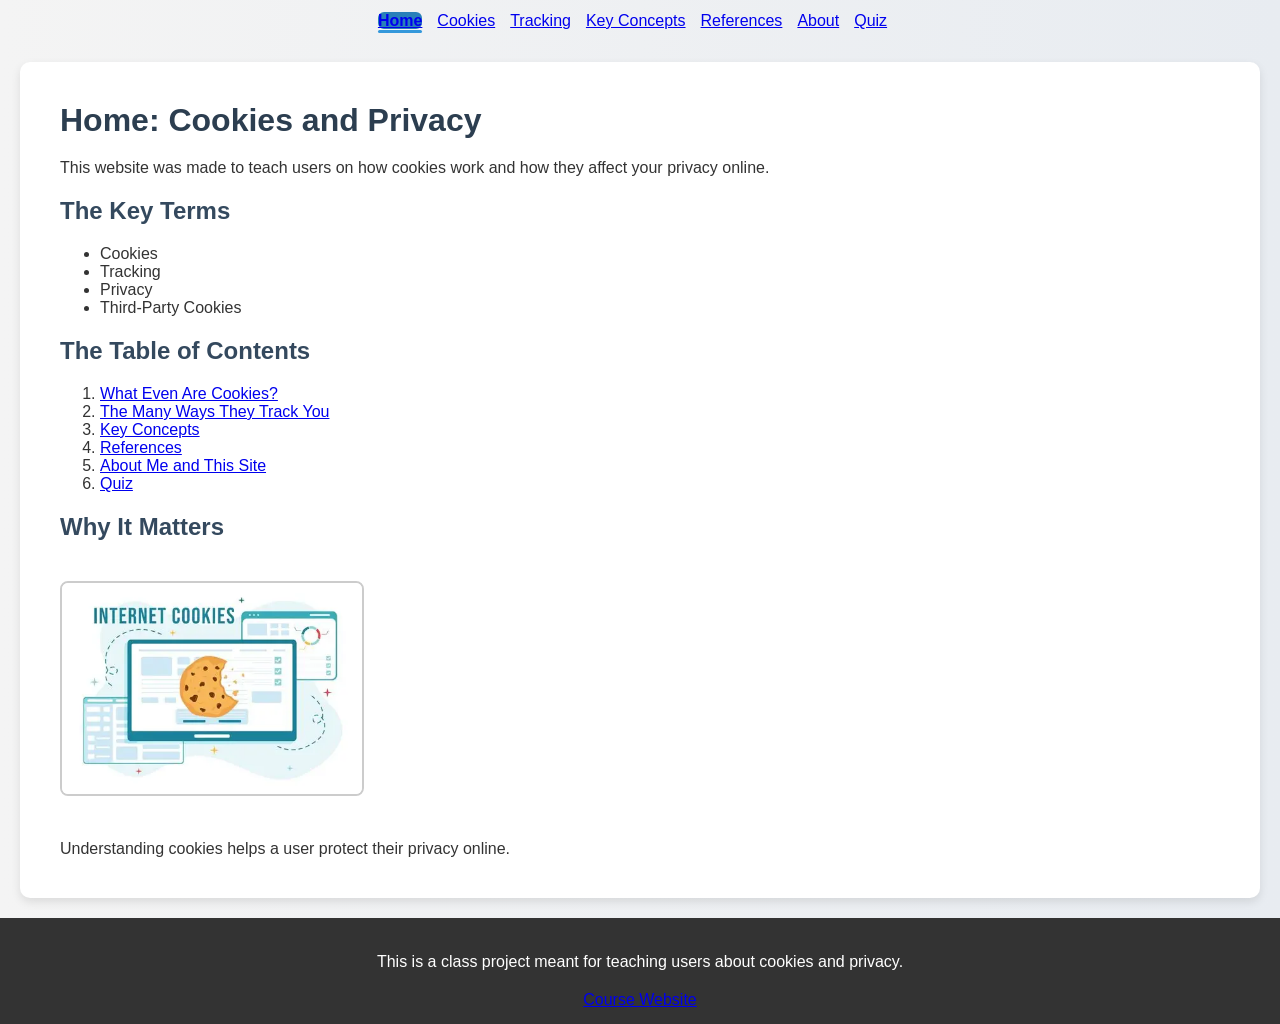
<file: index.html>
<!DOCTYPE html>
<html lang="en">
<head>
    <meta charset="UTF-8">
    <meta name="viewport" content="width=device-width,initial-scale=1.0">
    <title>Home:Cookies and Privacy</title>
    <link rel="stylesheet" href="style.css">
</head>

<body>

 <!--The Navigation Menu-->
<nav>
    <ul>
        <li><a href="index.html" class="active">Home</a></li>
        <li><a href="cookies.html">Cookies</a></li>
        <li><a href="tracking.html">Tracking</a></li>
        <li><a href="concepts.html">Key Concepts</a></li>
        <li><a href="references.html">References</a></li>
        <li><a href="about.html">About</a></li>
        <li><a href="quiz.html">Quiz</a></li>
    </ul>
</nav>

<div class="container">

<!--Header-->
<h1>Home: Cookies and Privacy</h1>
<p>This website was made to teach users on how cookies work and how they affect your privacy online.</p>

<!--Key Terms-->
<h2>The Key Terms</h2>
<ul>
    <li>Cookies </li>
    <li>Tracking </li>
    <li>Privacy </li>
    <li>Third-Party Cookies </li>
</ul>

<!--Table of Contents-->
<h2>The Table of Contents</h2>
<ol>
    <li><a href="cookies.html">What Even Are Cookies?</a></li>
    <li><a href="tracking.html">The Many Ways They Track You</a></li>
    <li><a href="concepts.html">Key Concepts</a></li>
    <li><a href="references.html">References</a></li>
    <li><a href="about.html">About Me and This Site</a></li>
    <li><a href="quiz.html">Quiz</a></li>
</ol>

<!--Image-->
<h2>Why It Matters</h2>
<img src="images/Cookies1.jpeg" alt="Cookies image" width="300">
<p> Understanding cookies helps a user protect their privacy online.</p>

</div>

<!--Footer-->
<footer>
    <p>This is a class project meant for teaching users about cookies and privacy.</p>
    <a href="https://ksuweb.github.io/IT3203/">Course Website</a>
</footer>

</body>
</html>
</file>
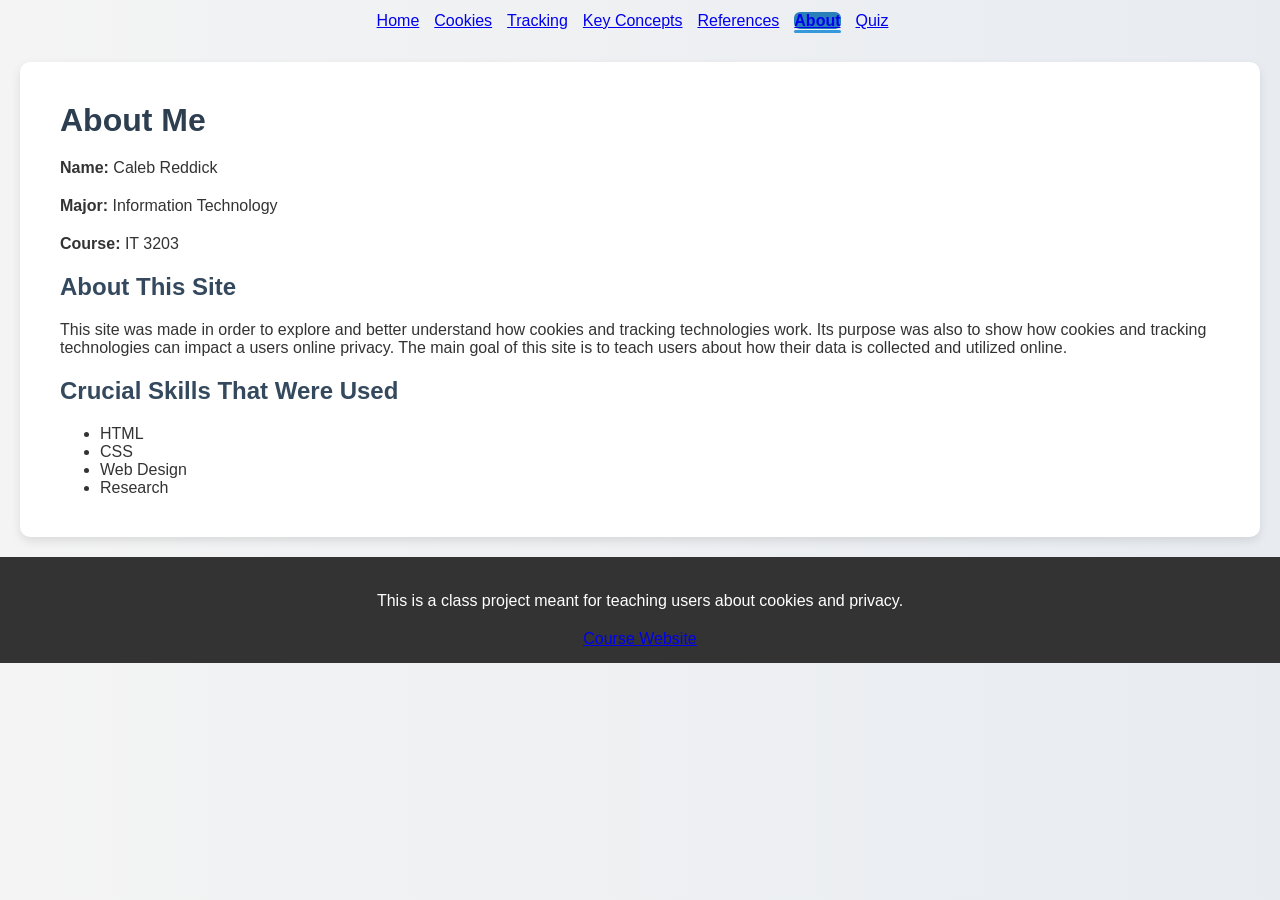
<file: about.html>
<!DOCTYPE html>
<html lang="en">
<head>
    <meta charset="UTF-8">
    <meta name="viewport" content="width=device-width,initial-scale=1.0">
    <title>About</title>
    <link rel="stylesheet" href="style.css">
</head>

<body>

<!--The Navigation Menu-->
<nav>
    <ul>
        <li><a href="index.html">Home</a></li>
        <li><a href="cookies.html">Cookies</a></li>
        <li><a href="tracking.html">Tracking</a></li>
        <li><a href="concepts.html">Key Concepts</a></li>
        <li><a href="references.html">References</a></li>
        <li><a href="about.html" class="active">About</a></li>
        <li><a href="quiz.html">Quiz</a></li>
    </ul>
</nav>

<div class="container">

<!--Title-->
<h1>About Me</h1>

<p><strong>Name:</strong> Caleb Reddick</p>
<p><strong>Major:</strong> Information Technology</p>
<p><strong>Course:</strong> IT 3203</p>


<h2>About This Site</h2>
<p>
    This site was made in order to explore and better understand how cookies and tracking technologies work.
    Its purpose was also to show how cookies and tracking technologies can impact a users online privacy.
    The main goal of this site is to teach users about how their data is collected and utilized online. 
</p>


<h2>Crucial Skills That Were Used </h2>
<ul>
    <li>HTML</li>
    <li>CSS</li>
    <li>Web Design</li>
    <li>Research</li>
</ul>

</div>

<!--Footer-->
<footer>
    <p>This is a class project meant for teaching users about cookies and privacy.</p>
    <a href="https://ksuweb.github.io/IT3203/">Course Website</a>
</footer>

</body>
</html>
</file>
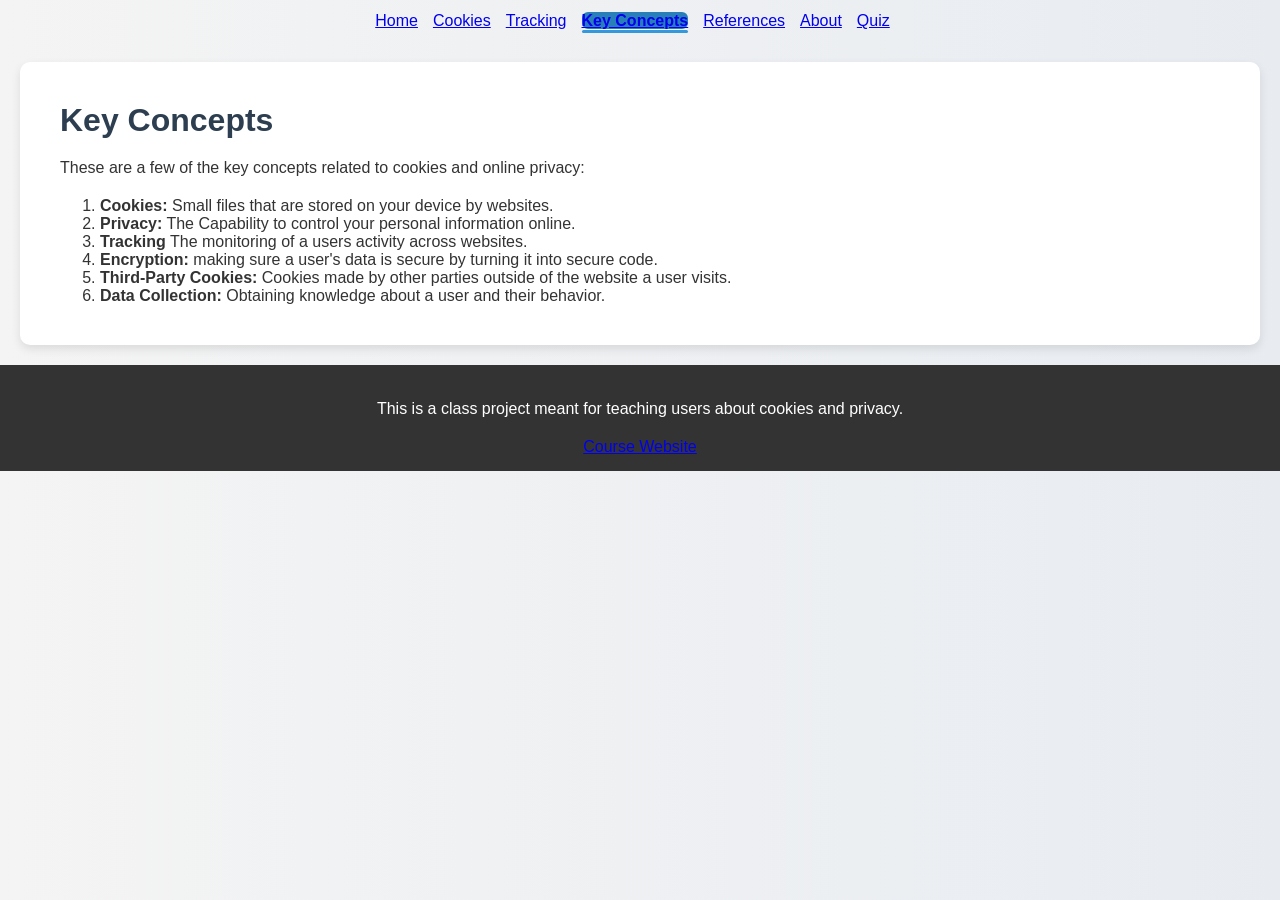
<file: concepts.html>
<!DOCTYPE html>
<html lang="en">
<head>
    <meta charset="UTF-8">
    <meta name="viewport" content="width=device-width,initial-scale=1.0">
    <title>Key Concepts  </title>
    <link rel="stylesheet" href="style.css">
</head>

<body>

<!--The Navigation Menu-->
<nav>
    <ul>
        <li><a href="index.html">Home</a></li>
        <li><a href="cookies.html">Cookies</a></li>
        <li><a href="tracking.html">Tracking</a></li>
        <li><a href="concepts.html" class="active">Key Concepts</a></li>
        <li><a href="references.html">References</a></li>
        <li><a href="about.html">About</a></li>
        <li><a href="quiz.html">Quiz</a></li>
    </ul>
</nav>

<div class="container">

<!--Title-->
<h1>Key Concepts</h1>
<p>These are a few of the key concepts related to cookies and online privacy:</p>

<!--List of Concepts-->
<ol>
    <li><strong>Cookies:</strong> Small files that are stored on your device by websites.</li>
    <li><strong>Privacy:</strong> The Capability to control your personal information online.</li>
    <li><strong>Tracking</strong> The monitoring of a users activity across websites.</li>
    <li><strong>Encryption:</strong> making sure a user's data is secure by turning it into secure code.</li>
    <li><strong>Third-Party Cookies:</strong> Cookies made by other parties outside of the website a user visits.</li>
    <li><strong>Data Collection:</strong> Obtaining knowledge about a user and their behavior.</li>
</ol>

</div>

<!--Footer-->
<footer>
    <p>This is a class project meant for teaching users about cookies and privacy.</p>
    <a href="https://ksuweb.github.io/IT3203/">Course Website</a>
</footer>

</body>
</html>
</file>
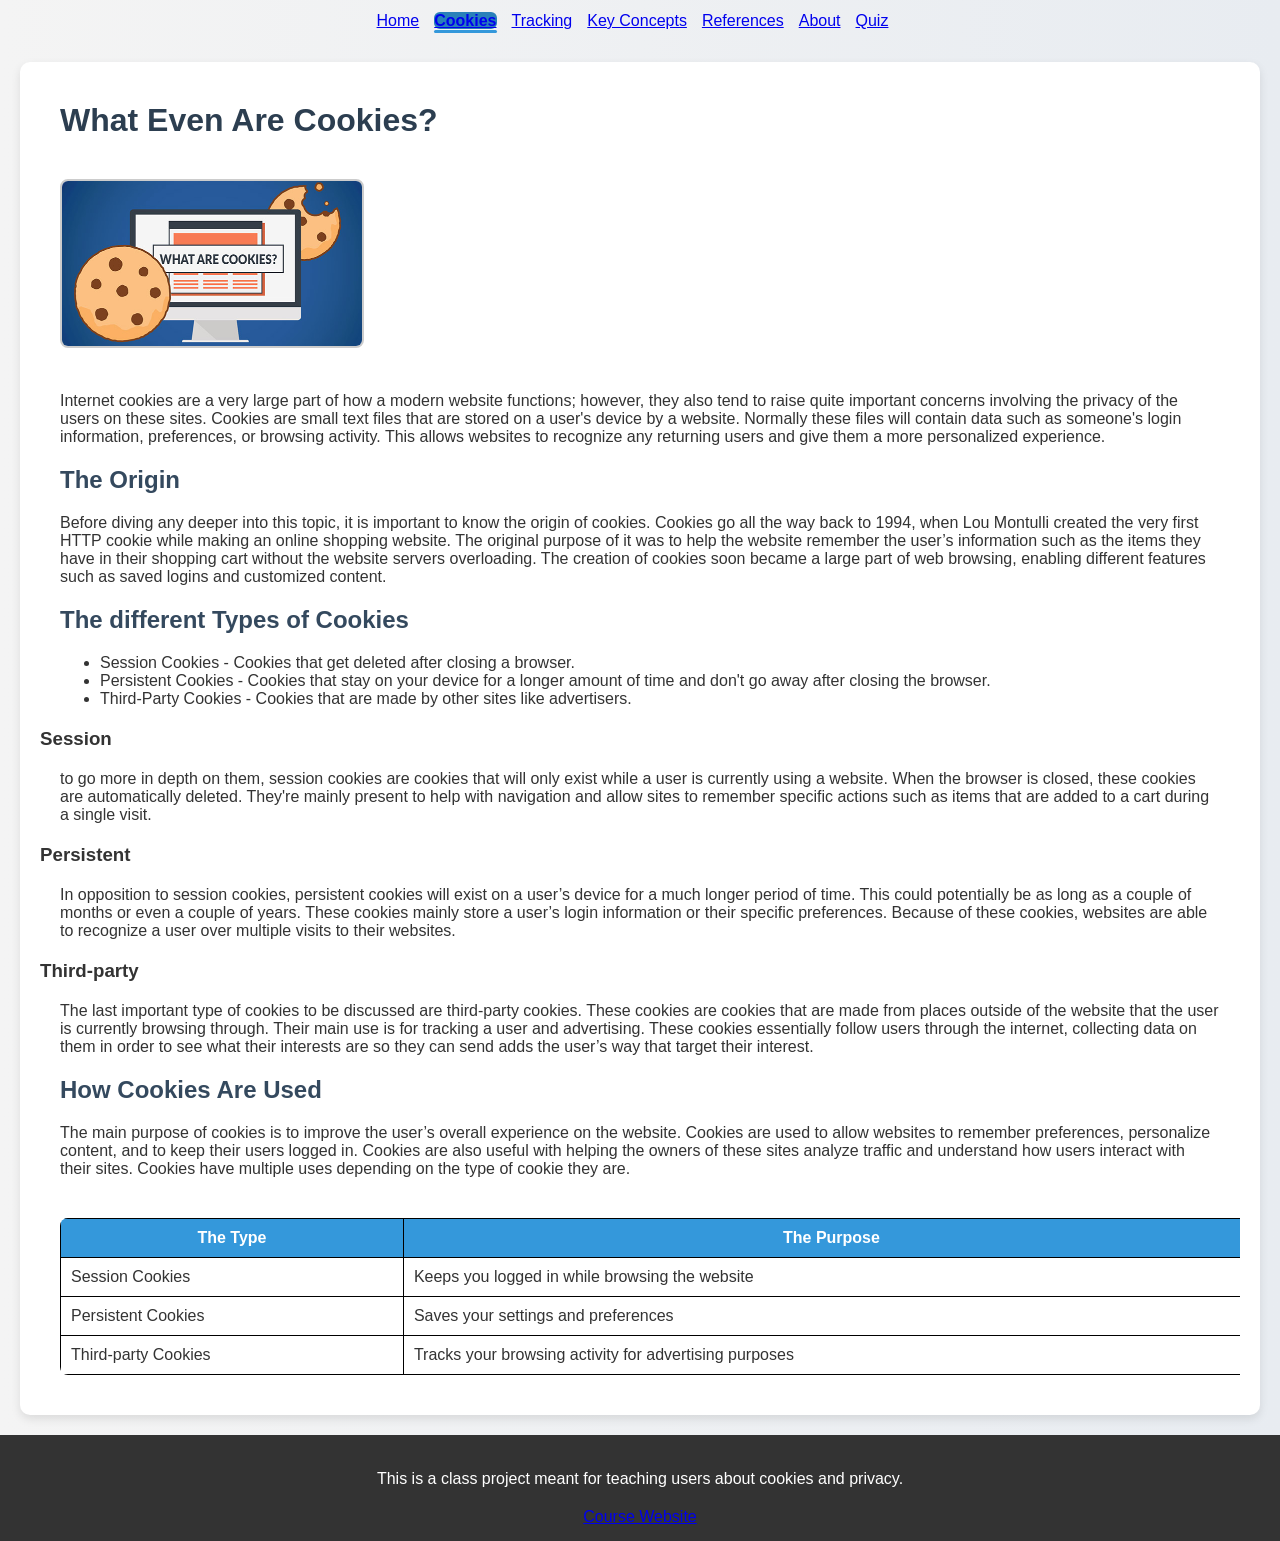
<file: cookies.html>
<!DOCTYPE html>
<html lang="en">
<head>
    <meta charset="UTF-8">
    <meta name="viewport" content="width=device-width,initial-scale=1.0">
    <title>What Even Are Cookies?</title>
    <link rel="stylesheet" href="style.css">
</head>

<body>

<!--The Navigation Menu-->
<nav>
    <ul>
        <li><a href="index.html">Home</a></li>
        <li><a href="cookies.html" class="active">Cookies</a></li>
        <li><a href="tracking.html">Tracking</a></li>
        <li><a href="concepts.html">Key Concepts</a></li>
        <li><a href="references.html">References</a></li>
        <li><a href="about.html">About</a></li>
        <li><a href="quiz.html">Quiz</a></li>
    </ul>
</nav>

<div class="container">

<!--Title-->
<h1>What Even Are Cookies?</h1>

<!--Image-->
 <img src="images/Cookies.jpeg" alt="Cookies image" width="300">


<!--The Description-->
<p>
    Internet cookies are a very large part of how a modern website functions; however, they also tend to raise quite important concerns involving the privacy of the users on these sites. Cookies are small text files that are stored on a user's device by a website. Normally these files will contain data such as someone's login information, preferences, or browsing activity. This allows websites to recognize any returning users and give them a more personalized experience.  
</p>

<!--The Orgin-->
<h2>The Origin</h2>

<p>Before diving any deeper into this topic, it is important to know the origin of cookies. Cookies go all the way back to 1994, when Lou Montulli created the very first HTTP cookie while making an online shopping website. The original purpose of it was to help the website remember the user’s information such as the items they have in their shopping cart without the website servers overloading. The creation of cookies soon became a large part of web browsing, enabling different features such as saved logins and customized content.</p>

<!--The Types of Cookies-->
<h2>The different Types of Cookies</h2>
<ul>
    <li>Session Cookies - Cookies that get deleted after closing a browser.</li>
    <li>Persistent Cookies - Cookies that stay on your device for a longer amount of time and don't go away after closing the browser.</li>
    <li>Third-Party Cookies - Cookies that are made by other sites like advertisers.</li>
</ul>

<!--More in depth description-->
<h3>Session</h3>
<p>to go more in depth on them, session cookies are cookies that will only exist while a user is currently using a website. When the browser is closed, these cookies are automatically deleted. They're mainly present to help with navigation and allow sites to remember specific actions such as items that are added to a cart during a single visit.</p>

<h3>Persistent</h3>
<p>In opposition to session cookies, persistent cookies will exist on a user’s device for a much longer period of time. This could potentially be as long as a couple of months or even a couple of years. These cookies mainly store a user’s login information or their specific preferences. Because of these cookies, websites are able to recognize a user over multiple visits to their websites. </p>

<h3>Third-party</h3>
<p>The last important type of cookies to be discussed are third-party cookies. These cookies are cookies that are made from places outside of the website that the user is currently browsing through. Their main use is for tracking a user and advertising. These cookies essentially follow users through the internet, collecting data on them in order to see what their interests are so they can send adds the user’s way that target their interest.   </p>

    

<!--The Table-->
<h2>How Cookies Are Used</h2>
<p>The main purpose of cookies is to improve the user’s overall experience on the website. Cookies are used to allow websites to remember preferences, personalize content, and to keep their users logged in. Cookies are also useful with helping the owners of these sites analyze traffic and understand how users interact with their sites. Cookies have multiple uses depending on the type of cookie they are.</p>


<div class="table-container">
    <table>

    <tr>
        <th>The Type</th>
        <th>The Purpose</th>
    </tr>

    <tr>
        <td>Session Cookies</td>
        <td>Keeps you logged in while browsing the website</td>
    </tr>

    <tr>
        <td>Persistent Cookies</td>
        <td>Saves your settings and preferences</td>
    </tr>

    <tr>
        <td>Third-party Cookies</td>
        <td>Tracks your browsing activity for advertising purposes</td>
    </tr>
    </table>
</div>

</div>


<!--Footer-->
<footer>
    <p>This is a class project meant for teaching users about cookies and privacy.</p>
    <a href="https://ksuweb.github.io/IT3203/">Course Website</a>
</footer>

</body>
</html>
</file>
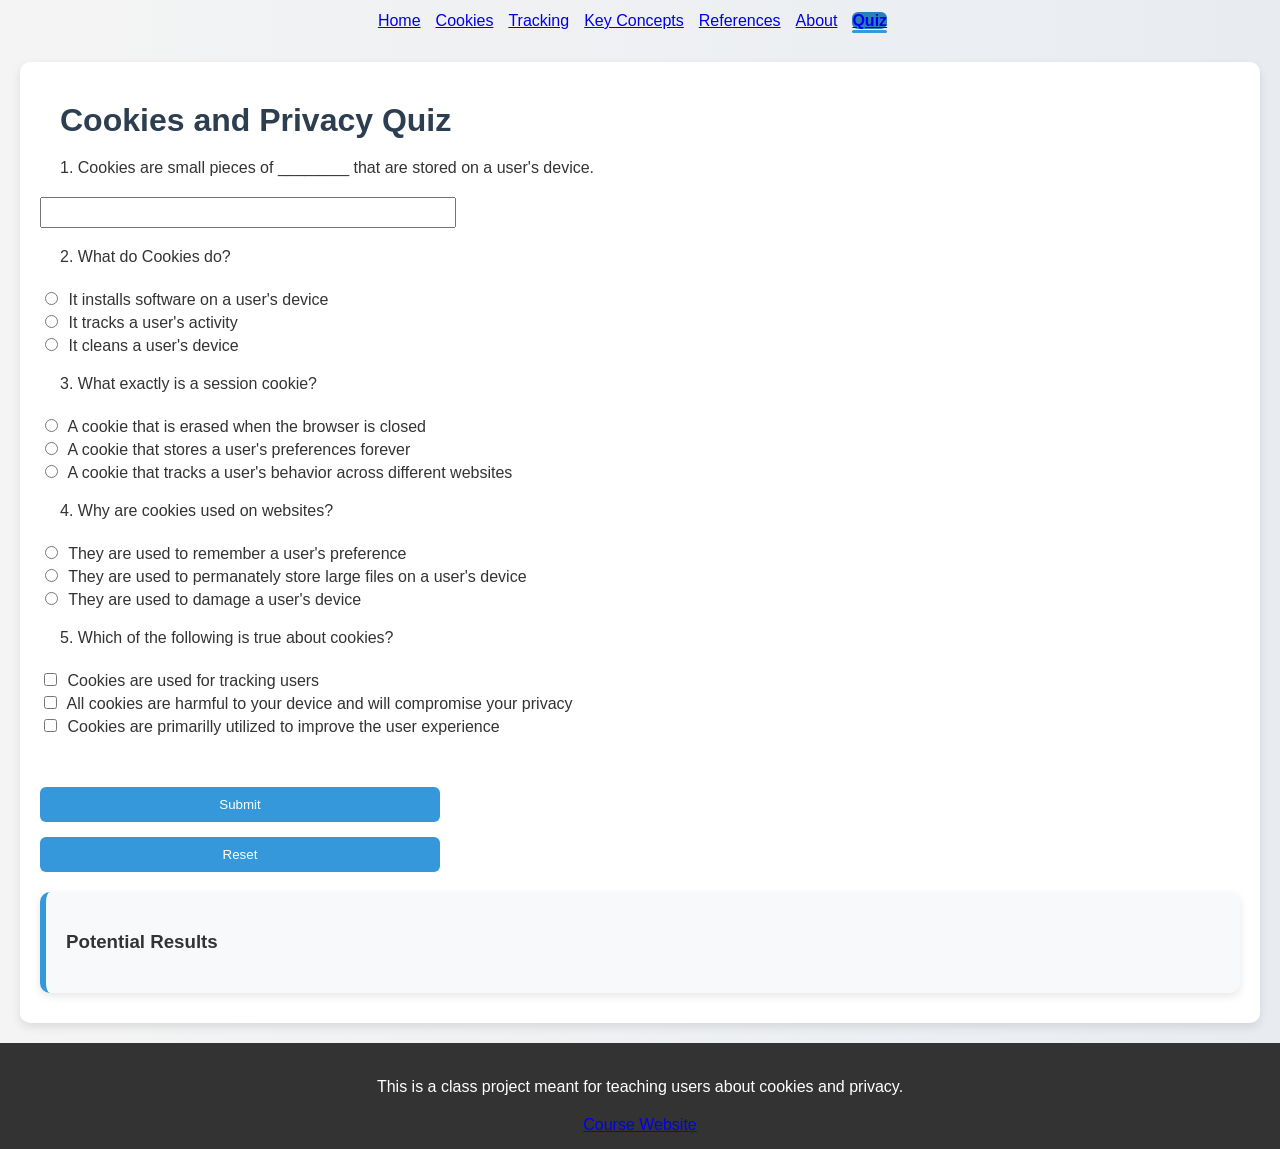
<file: quiz.html>
<!DOCTYPE html>
<html lang="en">
    <meta charset="UTF-8">
    <meta name="viewport" content="width=device-width,initial-scale=1.0">
    <title>Privacy Quiz</title>
    <link rel="stylesheet" href="style.css">
</head>

<body class="quiz-page">

<!--The Navigation Menu-->
<nav>
    <ul>
        <li><a href="index.html">Home</a></li>
        <li><a href="cookies.html">Cookies</a></li>
        <li><a href="tracking.html">Tracking</a></li>
        <li><a href="concepts.html">Key Concepts</a></li>
        <li><a href="references.html">References</a></li>
        <li><a href="about.html">About</a></li>
        <li><a href="quiz.html" class="active">Quiz</a></li>
    </ul>
</nav>

<div class="container">

<!--Title-->
<h1>Cookies and Privacy Quiz</h1>

<form id="quizForm">

    <!--Question 1-->
    <p>1. Cookies are small pieces of ________ that are stored on a user's device.</p>
    <input type="text" id="q1">


    <!--Question 2-->
    <p>2. What do Cookies do?</p>
    <input type="radio" name="q2" value="a"> It installs software on a user's device<br>
    <input type="radio" name="q2" value="b"> It tracks a user's activity<br>
    <input type="radio" name="q2" value="c"> It cleans a user's device<br>


    <!--Question 3-->
    <p>3. What exactly is a session cookie?</p>
    <input type="radio" name="q3" value="a"> A cookie that is erased when the browser is closed<br>
    <input type="radio" name="q3" value="b"> A cookie that stores a user's preferences forever<br>
    <input type="radio" name="q3" value="c"> A cookie that tracks a user's behavior across different websites<br>


    <!--Question 4-->
    <p>4. Why are cookies used on websites?</p>
    <input type="radio" name="q4" value="a"> They are used to remember a user's preference<br>
    <input type="radio" name="q4" value="b"> They are used to permanately store large files on a user's device<br>
    <input type="radio" name="q4" value="c"> They are used to damage a user's device<br>


    <!--Question 5-->
    <p>5. Which of the following is true about cookies?</p>
    <input type="checkbox" name="q5" value="a"> Cookies are used for tracking users<br>
    <input type="checkbox" name="q5" value="b"> All cookies are harmful to your device and will compromise your privacy<br>
    <input type="checkbox" name="q5" value="c"> Cookies are primarilly utilized to improve the user experience<br>

    <br><br>


    <!--Buttons-->
    <button type="button" onclick="submitQuiz()">Submit</button>
    <button type="button" onclick="resetQuiz()">Reset</button>


</form>


<!--The Results-->
<div id="results">
    <h3>Potential Results</h3>
    <p id="score-output"></p>
</div>

<!--Link JavaScript File-->
<script src="quiz.js"></script>

</div>

<!--Footer-->
<footer>
    <p>This is a class project meant for teaching users about cookies and privacy.</p>
    <a href="https://ksuweb.github.io/IT3203/">Course Website</a>
</footer>

</body>
</html>
</file>
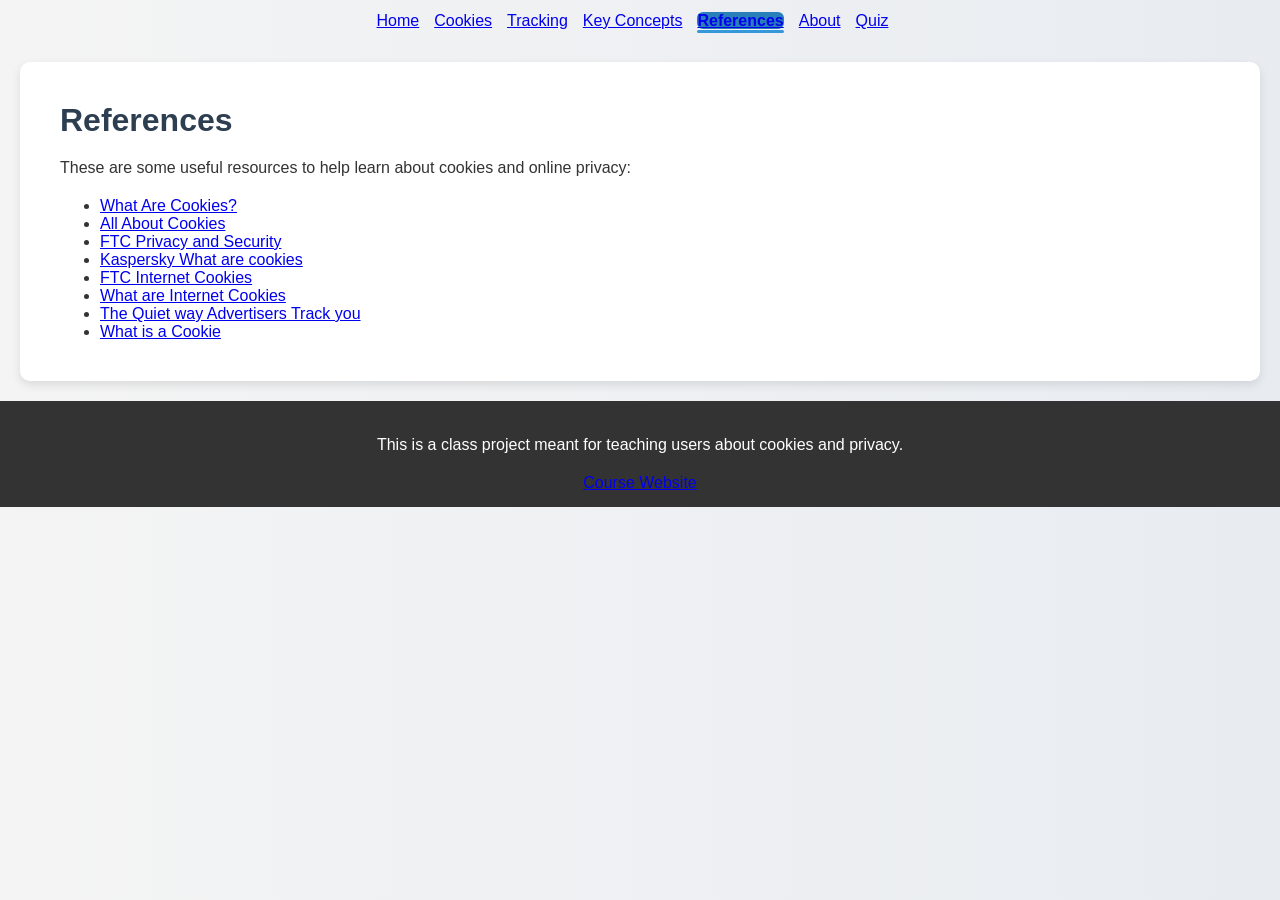
<file: references.html>
<!DOCTYPE html>
<html lang="en">
<head>
    <meta charset="UTF-8">
    <meta name="viewport" content="width=device-width,initial-scale=1.0">
    <title>References</title>
    <link rel="stylesheet" href="style.css">
</head>

<body>

    
<!--The Navigation Menu-->
<nav>
    <ul>
        <li><a href="index.html">Home</a></li>
        <li><a href="cookies.html">Cookies</a></li>
        <li><a href="tracking.html">Tracking</a></li>
        <li><a href="concepts.html">Key Concepts</a></li>
        <li><a href="references.html" class="active">References</a></li>
        <li><a href="about.html">About</a></li>
        <li><a href="quiz.html">Quiz</a></li>
    </ul>
</nav>

<div class="container">

<!--Title-->
<h1>References</h1>

<p> These are some useful resources to help learn about cookies and online privacy:</p>

<!--List of References-->
<ul>
    <li><a href="https://www.privacypolicies.com/blog/cookies/"target="_blank">What Are Cookies?</a></li>
    <li><a href="https://allaboutcookies.org/" target="_blank">All About Cookies</a></li>
    <li><a href="https://www.ftc.gov/business-guidance/privacy-security" target="_blank">FTC Privacy and Security</a></li>
    <li><a href="https://usa.kaspersky.com/resource-center/definitions/cookies"target="_blank">Kaspersky What are cookies</a></li>
    <li><a href="https://www.ftc.gov/policy-notices/privacy-policy/internet-cookies"target="_blank">FTC Internet Cookies</a></li>
    <li><a href="https://www.geeksforgeeks.org/computer-networks/what-are-internet-cookies/"target="_blank">What are Internet Cookies</a></li>
    <li><a href="https://www.wired.com/story/browser-fingerprinting-tracking-explained/"target="_blank">The Quiet way Advertisers Track you</a></li>
    <li><a href="https://www.techtarget.com/searchsoftwarequality/definition/cookie"target="_blank">What is a Cookie</a></li>

</ul>

</div>

<!--Footer-->
<footer>
    <p>This is a class project meant for teaching users about cookies and privacy.</p>
    <a href="https://ksuweb.github.io/IT3203/">Course Website</a>
</footer>

</body>
</html>
</file>
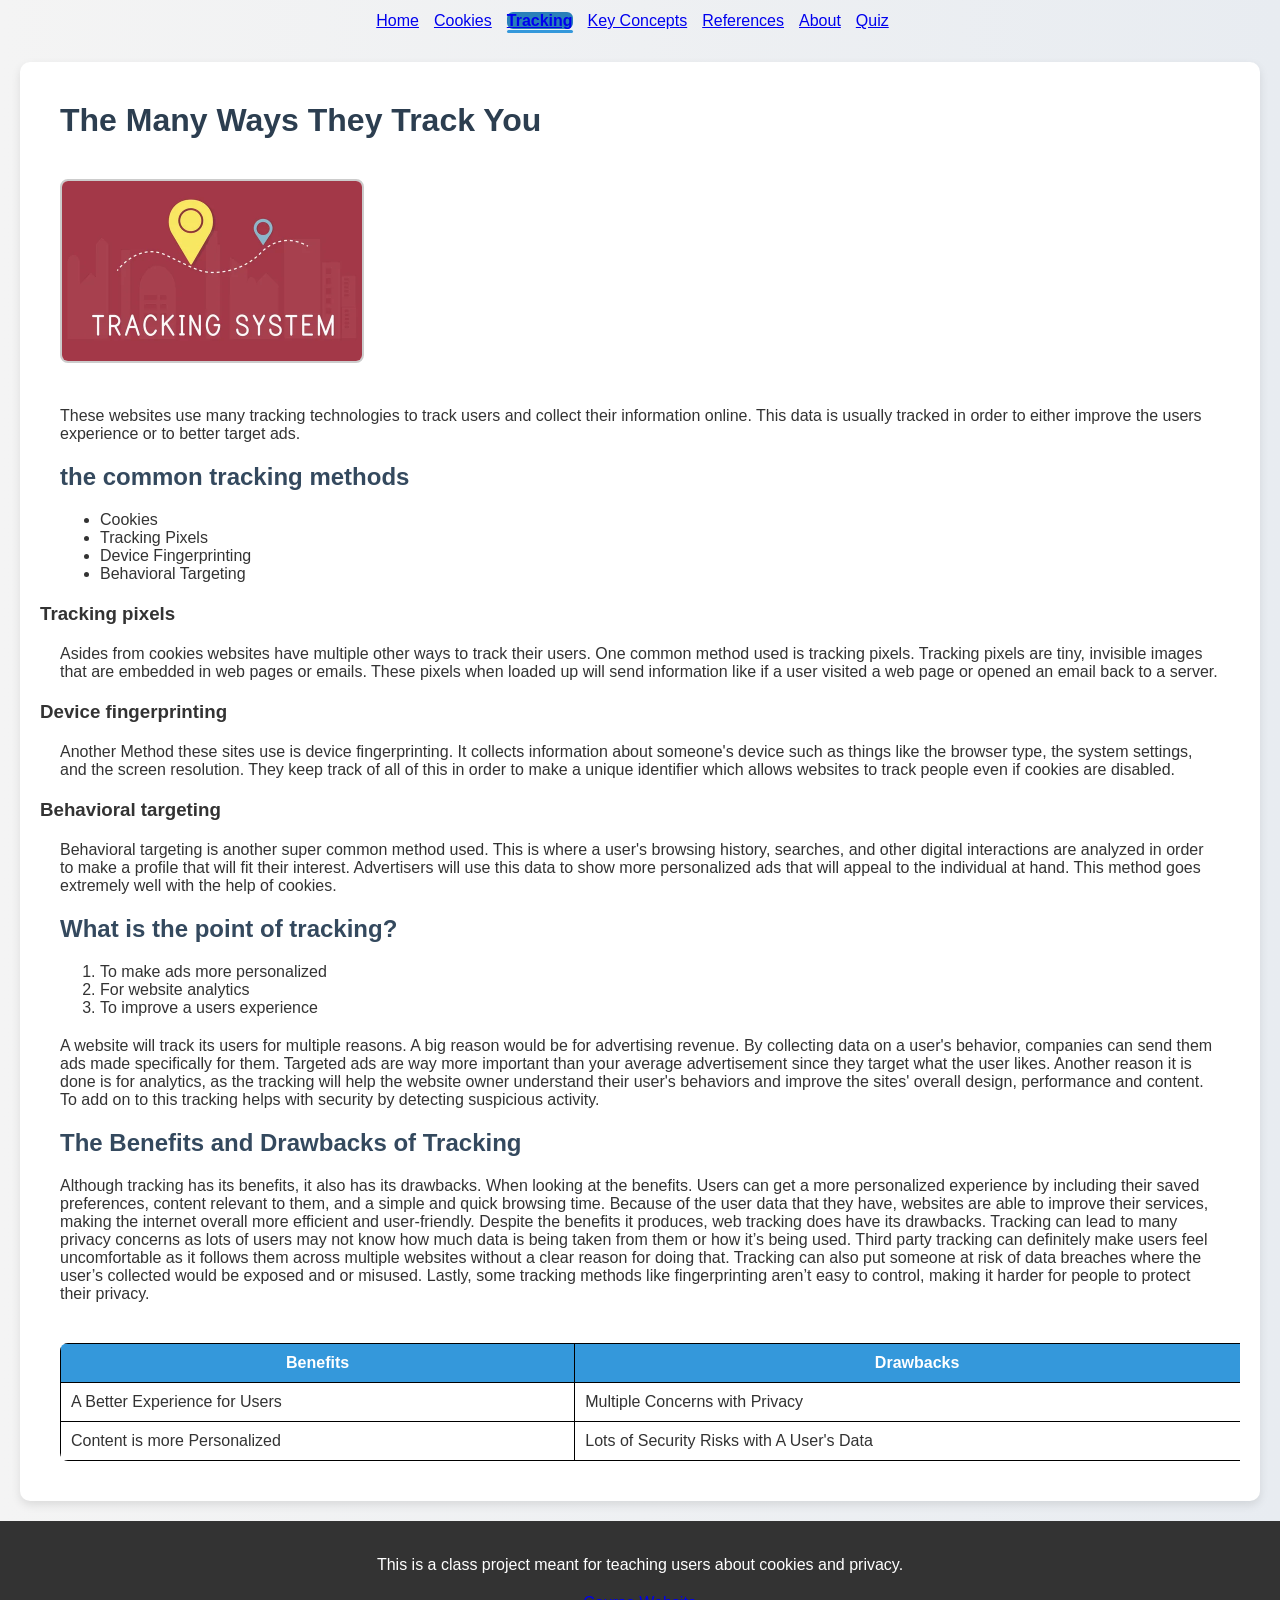
<file: tracking.html>
<!DOCTYPE html>
<html lang="en">
<head>
    <meta charset="UTF-8">
    <meta name="viewport" content="width=device-width,initial-scale=1.0">
    <title>The Many Ways They Track You</title>
    <link rel="stylesheet" href="style.css">
</head>

<body>

<!--The Navigation Menu-->
<nav>
    <ul>
        <li><a href="index.html">Home</a></li>
        <li><a href="cookies.html">Cookies</a></li>
        <li><a href="tracking.html" class="active">Tracking</a></li>
        <li><a href="concepts.html">Key Concepts</a></li>
        <li><a href="references.html">References</a></li>
        <li><a href="about.html">About</a></li>
        <li><a href="quiz.html">Quiz</a></li>
    </ul>
</nav>

<div class="container">

<!--Title-->
<h1>The Many Ways They Track You</h1>

<!--Image-->
<img src="images/tracking.jpeg" alt="tracking image" width="300">

<!--The Description-->
<p>
    These websites use many tracking technologies to track users and collect their information online.
    This data is usually tracked in order to either improve the users experience or to better target ads.
</p>

<!--Different kinds of tracking methods-->
<h2> the common tracking methods</h2>
<ul>
    <li>Cookies</li>
    <li>Tracking Pixels</li>
    <li>Device Fingerprinting</li>
    <li>Behavioral Targeting</li>
</ul>


<h3>Tracking pixels</h3>
<p>Asides from cookies websites have multiple other ways to track their users. One common method used is tracking pixels. Tracking pixels are tiny, invisible images that are embedded in web pages or emails. These pixels when loaded up will send information like if a user visited a web page or opened an email back to a server.  </p>


<h3>Device fingerprinting</h3>
<p>Another Method these sites use is device fingerprinting. It collects information about someone's device such as things like the browser type, the system settings, and the screen resolution. They keep track of all of this in order to make a unique identifier which allows websites to track people even if cookies are disabled. </p>


<h3>Behavioral targeting</h3>
<p>Behavioral targeting is another super common method used. This is where a user's browsing history, searches, and other digital interactions are analyzed in order to make a profile that will fit their interest. Advertisers will use this data to show more personalized ads that will appeal to the individual at hand. This method goes extremely well with the help of cookies. </p>

<!--Extra Info-->
<h2>What is the point of tracking?</h2>
<ol>
    <li>To make ads more personalized</li>
    <li>For website analytics</li>
    <li>To improve a users experience</li>
</ol>


<p>A website will track its users for multiple reasons. A big reason would be for advertising revenue. By collecting data on a user's behavior, companies can send them ads made specifically for them. Targeted ads are way more important than your average advertisement since they target what the user likes. Another reason it is done is for analytics, as the tracking will help the website owner understand their user's behaviors and improve the sites' overall design, performance and content. To add on to this tracking helps with security by detecting suspicious activity.</p>


<!--The Table-->
<h2>The Benefits and Drawbacks of Tracking</h2>
<p>Although tracking has its benefits, it also has its drawbacks. When looking at the benefits. Users can get a more personalized experience by including their saved preferences, content relevant to them, and a simple and quick browsing time. Because of the user data that they have, websites are able to improve their services, making the internet overall more efficient and user-friendly. Despite the benefits it produces, web tracking does have its drawbacks. Tracking can lead to many privacy concerns as lots of users may not know how much data is being taken from them or how it’s being used. Third party tracking can definitely make users feel uncomfortable as it follows them across multiple websites without a clear reason for doing that. Tracking can also put someone at risk of data breaches where the user’s collected would be exposed and or misused. Lastly, some tracking methods like fingerprinting aren’t easy to control, making it harder for people to protect their privacy.</p>


<div class="table-container">
    <table>
    <tr>
        <th>Benefits</th>
        <th>Drawbacks</th>
    </tr>
    <tr>
        <td>A Better Experience for Users</td>
        <td>Multiple Concerns with Privacy</td>
    </tr>
    <tr>
        <td>Content is more Personalized</td>
        <td>Lots of Security Risks with A User's Data</td>
    </tr>
    </table>
</div>

</div>


<!--Footer-->
<footer>
    <p>This is a class project meant for teaching users about cookies and privacy.</p>
    <a href="https://ksuweb.github.io/IT3203/">Course Website</a>
</footer>

</body>
</html>
</file>
<file: style.css>
/*--Page Styles--*/
body {
    font-family: Arial, sans-serif;   /*--Sets the font for the entire page--*/
    margin: 0;                       /*--Removes default margin around the body--*/
    background:linear-gradient(to right,#f4f4f4,#e8ecf1);     /*--Sets a light gray background color for the page--*/
    color: #333;
}


.container{
    background-color: white;        /*--This entire section is here to box up my main information--*/
    margin: 20px;
    padding: 20px;
    border-radius: 10px;
    box-shadow: 0 4px 10px rgba(0,0,0,0.1);
}

/*--Navigation Styles--*/
nav ul {
    display: flex;                    /*--Uses flexbox to arrange navigation items in a row--*/
    list-style-type: none;            /*--Removes default bullet points from the list--*/
    background: color #2c3e50;        /*--Sets a dark background color for the navigation bar--*/
    margin: 0;
    padding: 12px;
    justify-content: center;
}

nav ul li {
    margin-right: 15px;               /*--Adds space between navigation items--*/
}

nav ul li a {
    position: relative;
}

/*--Hover Effect for Navigation Links--*/
nav ul li a:hover {
    background-color: #3498db;                    /*--Changes background color on hover for better user interaction--*/
    border-radius: 6px;                        /*--Adds rounded corners to the navigation links on hover--*/
}

/*--Active page--*/
nav ul li a.active{
    background-color: #2980b9;
    border-radius: 6px;
    font-weight: bold;
}

nav ul li a.active::after{
    content: "";
    position: absolute;
    left: 0;
    bottom: -4px;
    width: 100%;
    height: 3px;
    background-color: #3498db;
    border-radius: 2px;
}

/*-- Headings --*/

h1 {
    color: #2c3e50;                           /*--Sets the text color of h1 headings to dark blue--*/
    margin: 20px;                                /*--Adds margin around h1 headings for better spacing--*/
}

h2 {
    color: #34495e;                           /*--Sets the text color of h2 headings to dark blue--*/
    margin: 20px;                                /*--Adds margin around h2 headings for better spacing--*/
}

/*--Text--*/

p,ul,ol {
    margin: 20px;                                /*--Adds margin around paragraphs, unordered lists, and ordered lists for better spacing--*/
}

/*--Images--*/

img {
    margin: 20px;                                /*--Adds margin around images for better spacing--*/
    border: 2px solid #ccc;                     /*--Adds a solid border around images--*/
    border-radius: 8px;
    max-width: 100%;                             /*--Added width and height to make the images more responsive--*/
    height: auto;
}

/*--Table Styles--*/

table {
    border-collapse: collapse;                    /*--Collapses borders between table cells for a cleaner look--*/
    background-color: white;                    /*--Sets the background color of the table to white--*/
    margin: 20px;                                 /*--Adds margin around the table for better spacing--*/
    width: 100%;                                  /*--Added this section to table styles to fix the tables for mobile--*/
    border-radius: 8px;
    overflow: hidden;
}

th{
    background-color: #3498db;
    color: white;
}

th, td {
    border: 1px solid black;                   /*--Adds a solid border around table headers and cells--*/
    padding: 10px;                               /*--Adds padding inside table headers and cells for better readability--*/
}

.table-container{ 
    overflow-x: auto;
}

/*--Footer Styles--*/

footer {
    background-color: #333;                     /*--Sets the background color of the footer to dark gray--*/
    color: white;                              /*--Sets the text color of the footer to white--*/
    text-align: center;                        /*--Centers the text in the footer--*/
    padding: 15px;                             /*--Adds padding around the footer for better spacing--*/
    margin-top: 20px;                          /*--Adds margin at the top of the footer for better spacing--*/
}

/*--Class Selector--*/
.highlight {
    color: red;                              /*--Sets the text color of elements with the class "highlight" to red--*/
}

/*--ID Selector--*/
#main-title {
    font-size: 32px;                           /*--Sets the font size of the element with the ID --*/
}


/*--Quiz page add ons--*/

/*--slight spacing adjustments--*/

.quiz-page form{
    margin-top: 20px;
}

/*-- Better Inputs--*/

.quiz-page input[type="text"]{
    padding: 6px;
    margin: 8px 0;
}

/*--Answer Spacing--*/

.quiz-page input[type="radio"],
.quiz-page input[type="checkbox"]{
    margin-right: 6px;
    margin-top: 6px;
}

/*--Button Spacing--*/

.quiz-page button{
    margin-top: 15px;
    background-color: #3498db;
    color: white;
    border: none;
    padding: 10px;
    border-radius: 6px;
    cursor: pointer;
    transition: 0.3s;
}

.quiz-page button:hover{
    background-color: #2980b9;
}

/*--Results Section--*/

.quiz-page #results{
    margin-top: 20px;
    padding: 20px;
    border-radius: 10px;
    background-color: #f8f9fa;
    border-left: 6px solid #3498db;
    box-shadow: 0 3px 8px rgba(0,0,0,0.1);
    font-weight: bold;
}

/*--Highlighted Results--*/
.quiz-page #results{
    margin-bottom: 10px;
}

.quiz-page input[type="text"],
.quiz-page button{
    width: 100%;
    max-width: 400px;
    display: block;
}

.quiz-page label{
    display: block;
    margin-top: 10px;
}



/*--The media queries--*/

/*--The Phone View--*/

@media(max-width:600px){

    body{
        font-size: 14px;
    }

    nav ul{
        flex-direction: column;
        align-items: center;
    }

    nav ul li{
        margin: 10px 0;
    }

    h1,h2,h3{
        text-align: center;
    }

    p,ul,ol{
        margin: 10px;
    }
}




/*--The Tablet View--*/

@media (max-width:900px){
    
    body{
        font-size: 16px;
    }

    nav ul{
        flex-wrap: wrap;
        justify-content: center;
    }
}
</file>
